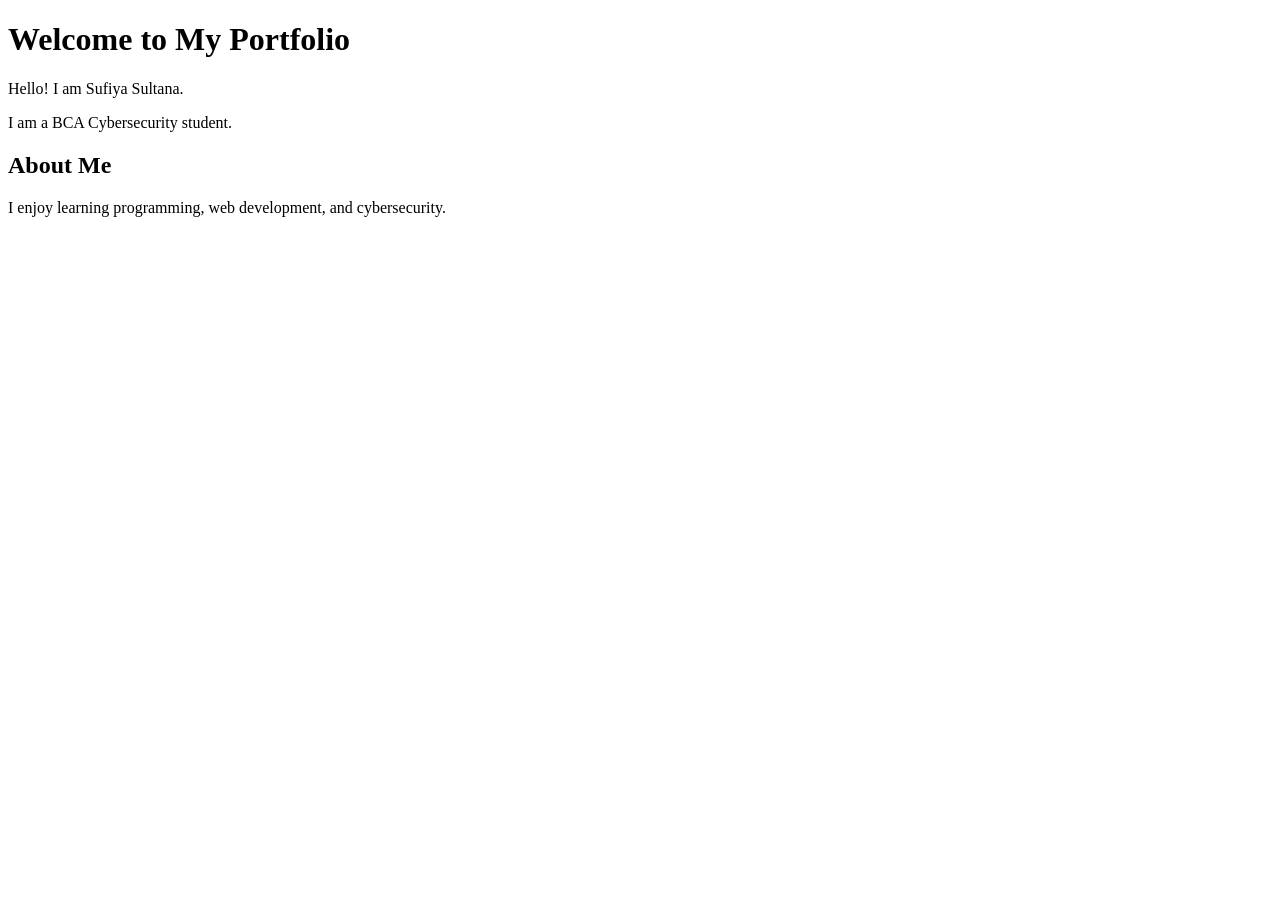
<file: index.html>
<!DOCTYPE html>
<html lang="en">

<head>
    <meta charset="UTF-8">
    <meta name="viewport" content="width=device-width, initial-scale=1.0">
    <title>My Portfolio</title>
</head>

<body>

    <h1>Welcome to My Portfolio</h1>

    <p>Hello! I am Sufiya Sultana.</p>

    <p>I am a BCA Cybersecurity student.</p>
    <h2>About Me</h2>

<p>
    I enjoy learning programming, web development,
    and cybersecurity.
</p>

</body>

</html>
</file>
